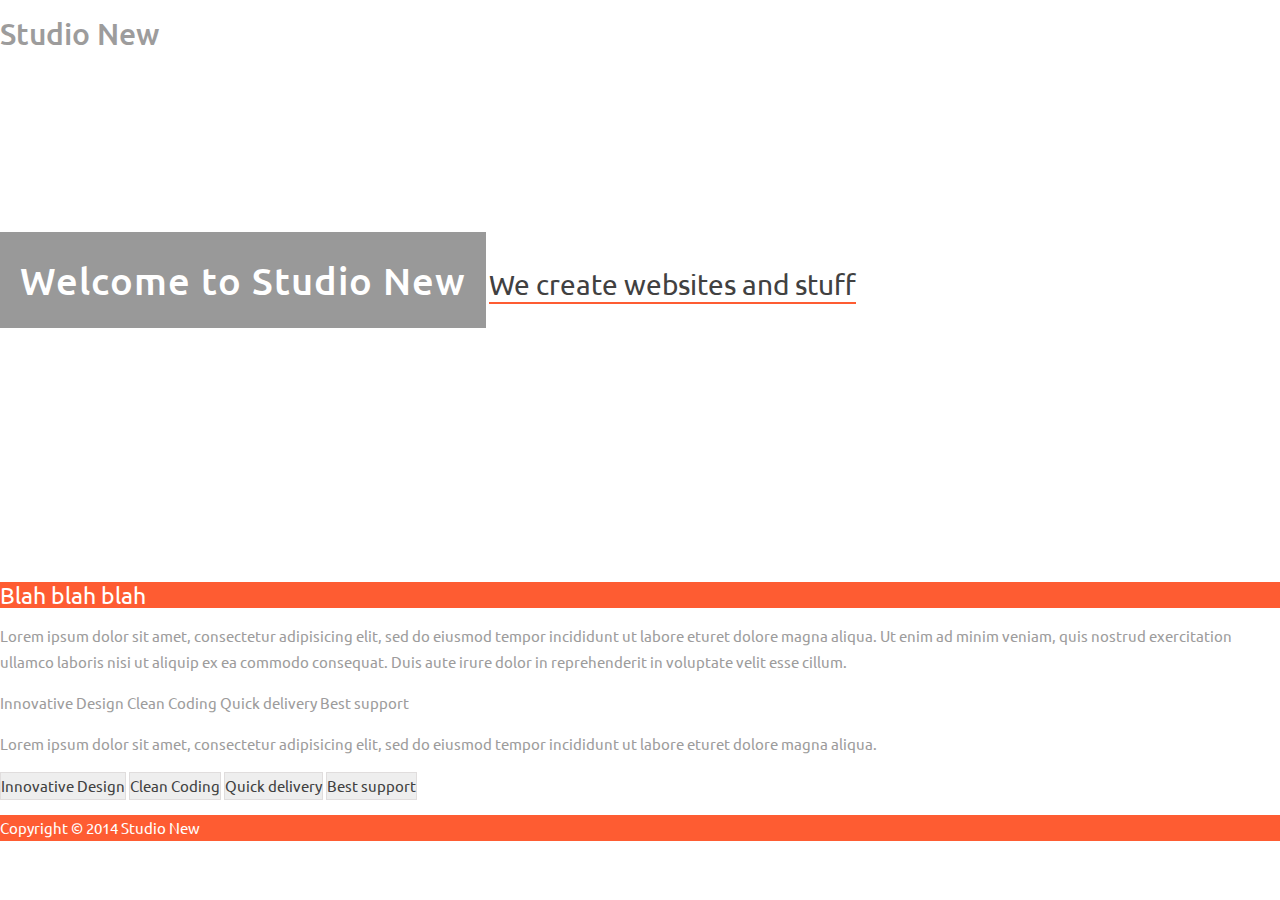
<file: hazel-llanes/index.html>
<!DOCTYPE html>
<html lang="en">
<head>
	<meta charset="UTF-8">
	<meta content="A studio website" name="description">
	<meta content="Hazel Llanes" name="author">
	<title>Studio New</title>
	<link rel="stylesheet" href="css/normalize.css">
	<link rel="stylesheet" href="css/style.css">
</head>
<body class="home">
	<nav>
		<h1>Studio New</h1>
		<ul>
			<li><a href="#">Home</a></li>
			<li><a href="#">About Us</a></li>
			<li><a href="#">Services</a></li>
			<li><a href="#">Portfolio</a></li>
			<li><a href="#">Contact Us</a></li>
		</ul>
	</nav><!-- /nav -->

	<header>
		<!-- carousel! -->
		<h2>Welcome to Studio New</h2>
		<h3>We create websites and stuff</h3>
	</header><!-- /header -->

	<div id="promo">Blah blah blah</div>
	<!-- /promo -->

	<section id="services">
		<p>Lorem ipsum dolor sit amet, consectetur adipisicing elit, sed do eiusmod tempor incididunt ut labore eturet dolore magna aliqua. Ut enim ad minim veniam, quis nostrud exercitation ullamco laboris nisi ut aliquip ex ea commodo consequat. Duis aute irure dolor in reprehenderit in voluptate velit esse cillum.</p>
		<ul>
			<li>Innovative Design</li>
			<li>Clean Coding</li>
			<li>Quick delivery</li>
			<li>Best support</li>
		</ul>		
	</section><!-- /services -->

	<section id="recent">
		<p>Lorem ipsum dolor sit amet, consectetur adipisicing elit, sed do eiusmod tempor incididunt ut labore eturet dolore magna aliqua. </p>
		<ul>
			<li>Innovative Design</li>
			<li>Clean Coding</li>
			<li>Quick delivery</li>
			<li>Best support</li>
		</ul>
	</section><!-- /recent -->
	<footer>
		<p>Copyright &copy; 2014 Studio New</p>
	</footer><!-- /footer -->
</body>
</html>
</file>
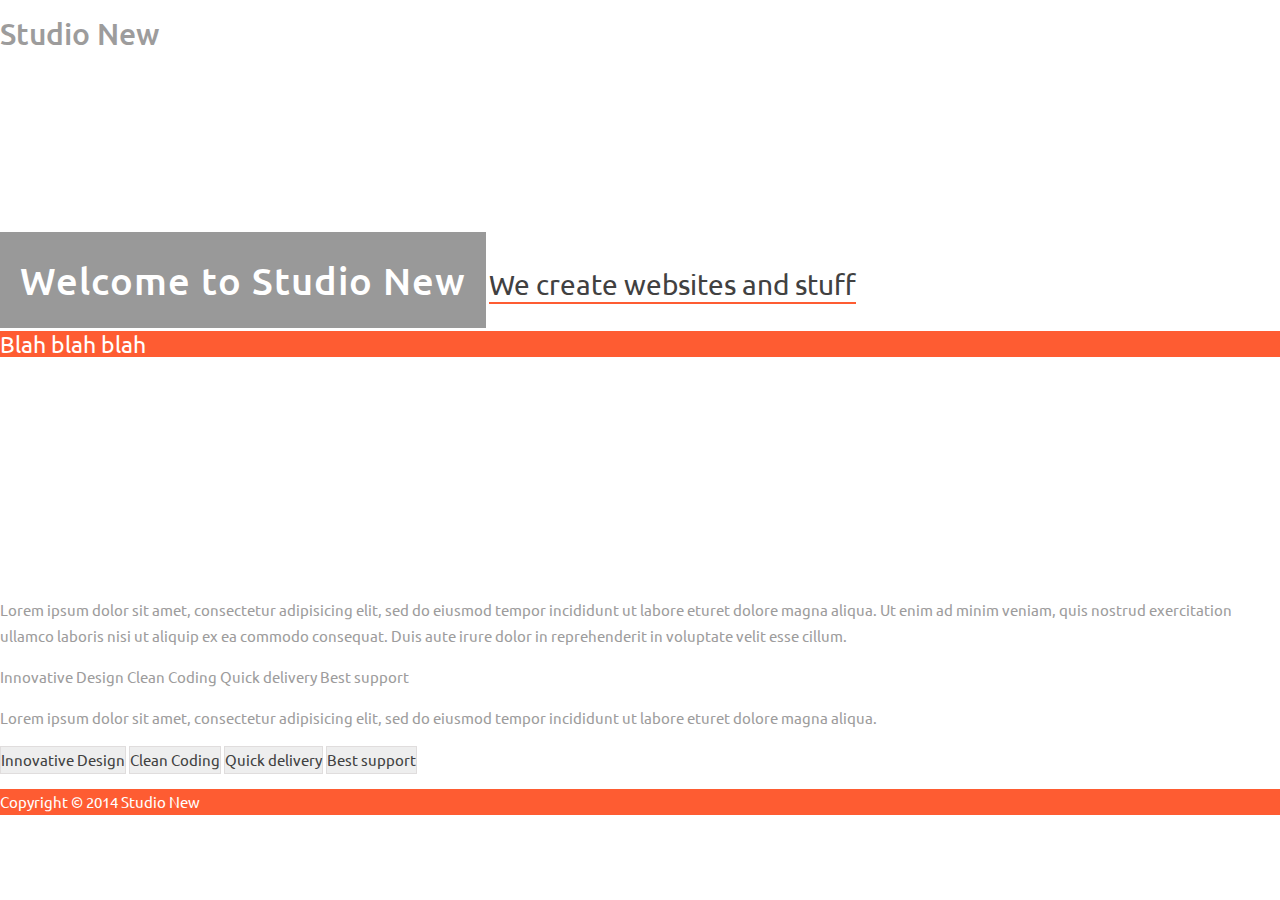
<file: hazel-llanes/services.html>
<!DOCTYPE html>
<html lang="en">
<head>
	<meta charset="UTF-8">
	<meta content="A studio website" name="description">
	<meta content="Hazel Llanes" name="author">
	<title>Studio New</title>
	<link rel="stylesheet" href="css/normalize.css">
	<link rel="stylesheet" href="css/style.css">
</head>
<body>
	<nav>
		<h1>Studio New</h1>
		<ul>
			<li><a href="#">Home</a></li>
			<li><a href="#">About Us</a></li>
			<li><a href="#">Services</a></li>
			<li><a href="#">Portfolio</a></li>
			<li><a href="#">Contact Us</a></li>
		</ul>
	</nav><!-- /nav -->

	<header>
		<!-- carousel! -->
		<h2>Welcome to Studio New</h2>
		<h3>We create websites and stuff</h3>
		<div id="promo">Blah blah blah</div>
	</header><!-- /header -->

	<section id="services">
		<p>Lorem ipsum dolor sit amet, consectetur adipisicing elit, sed do eiusmod tempor incididunt ut labore eturet dolore magna aliqua. Ut enim ad minim veniam, quis nostrud exercitation ullamco laboris nisi ut aliquip ex ea commodo consequat. Duis aute irure dolor in reprehenderit in voluptate velit esse cillum.</p>
		<ul>
			<li>Innovative Design</li>
			<li>Clean Coding</li>
			<li>Quick delivery</li>
			<li>Best support</li>
		</ul>		
	</section><!-- /services -->

	<section id="recent">
		<p>Lorem ipsum dolor sit amet, consectetur adipisicing elit, sed do eiusmod tempor incididunt ut labore eturet dolore magna aliqua. </p>
		<ul>
			<li>Innovative Design</li>
			<li>Clean Coding</li>
			<li>Quick delivery</li>
			<li>Best support</li>
		</ul>
	</section><!-- /recent -->
	<footer>
		<p>Copyright &copy; 2014 Studio New</p>
	</footer><!-- /footer -->
</body>
</html>
</file>
<file: hazel-llanes/css/style.css>
@import url(http://fonts.googleapis.com/css?family=Ubuntu:300,400,500,700,400italic);
*,
*:before,
*:after {
  -webkit-box-sizing: border-box;
  -moz-box-sizing: border-box;
  box-sizing: border-box;
  text-decoration: none;
  outline: 0;
}
.clearfix:after {
  content: "";
  display: table;
  clear: both;
}
body {
  font: 15px "Ubuntu", Myriad, Myriad Pro, Helvetica, Arial, sans-serif;
  font-weight: 400;
  line-height: 26px;
  background-color: #ffffff;
  color: #9d9c9c;
}
img {
  width: 100%;
}
h1,
h2,
h3,
h4,
h5 {
  font-weight: 500;
}
h3 {
  display: inline-block;
  font-size: 28px;
  line-height: normal;
  font-weight: 400;
  padding: 0 0 0 0;
  margin-bottom: 27px;
  border-bottom: solid 2px #fe5c32;
}
ul {
  padding: 0;
  margin: 0;
}
ul li {
  display: inline-block;
}
a {
  color: #ffffff;
}
.fa {
  color: #fe5c32;
  font-size: 25px;
}
h2 {
  color: #ffffff;
  display: inline-block;
  background-color: rgba(0, 0, 0, 0.4);
  font-size: 38px;
  line-height: 2em;
  letter-spacing: 1px;
  padding: 10px 20px;
  margin: 0;
}
.container {
  width: 100%;
  max-width: 1200px;
  text-align: center;
  margin: 0 auto;
  padding: 0;
  overflow: hidden;
}
section,
header,
footer {
  width: 100%;
}
header {
  padding: 140px 0 0 0;
  min-height: 490px;
}
header.home {
  background: url('../img/banner-home.jpg') no-repeat;
  background-size: cover;
}
header.about {
  background: url('../img/banner-about.jpg') no-repeat;
  background-size: cover;
}
header.services {
  background: url('../img/banner-services.jpg') no-repeat;
  background-size: cover;
}
header p {
  color: #ffffff;
  font-weight: 300;
}
#navbar {
  background-color: #ffffff;
  min-height: 90px;
}
#navbar .container {
  padding: 35px 0;
}
#navbar ul {
  float: right;
}
#navbar ul a {
  font-size: 15px;
  line-height: 12px;
  font-weight: 500;
  color: #414141;
  padding: 0 15px;
  display: inline-block;
  text-transform: uppercase;
}
#navbar ul a:hover {
  color: #fe5c32;
}
#navbar ul a.current {
  color: #fe5c32;
}
#navbar h1 {
  float: left;
  margin: 0;
}
#navbar h1 a {
  color: #ffffff;
  text-transform: uppercase;
}
#navbar h1 a .brightE {
  color: #fe5c32;
}
nav .fa-bars {
  display: none;
}
.content {
  padding: 55px 0 55px 0;
  background-color: #ffffff;
}
.content ul li {
  display: inline-block;
  float: left;
  width: 22.333333333333332%;
  margin: 0 1.3333333333333335%;
}
#services li h4 {
  font-size: 20px;
  line-height: 22px;
  font-weight: 300;
  margin: 20px 0;
}
#services li p {
  font-size: 12px;
  line-height: 19px;
  font-weight: 400;
  text-align: left;
  padding: 0 20px;
}
#recent li {
  background-color: #eeeeee;
  color: #414141;
  text-align: right;
  border: #e0dddd solid 1px;
}
#recent li span {
  width: 90%;
  display: block;
  margin: 0 auto 15px auto;
}
#recent li h5 {
  border-bottom: #e0dddd solid 1px;
  padding: 0 0 5px 0;
  margin: 0 0 5px 0;
  font-size: 16px;
  color: #fe5c32;
}
#recent li img {
  width: 100%;
  border-bottom: #e0dddd solid 1px;
}
.blurb {
  font-size: 16px;
  margin-bottom: 33px;
}
h3,
h4 {
  color: #414141;
}
#promo {
  background-color: #fe5c32;
  color: #ffffff;
  font-size: 23px;
}
#promo a {
  color: #ffffff;
  border-bottom: #ffffff solid 1px;
  text-transform: uppercase;
}
#promo a:hover {
  color: #9d9c9c;
  border-color: #9d9c9c;
}
.greybg {
  background-color: #f6f6f6;
}
#team .position {
  color: #414141;
}
#team ul {
  margin-bottom: 20px;
}
#team ul li {
  display: inline-block;
  float: left;
  width: 22.333333333333332%;
  margin: 0 1.3333333333333335%;
}
#team h4 {
  margin: 0;
}
#team .position {
  color: #9d9c9c;
}
.member-img {
  border: 1px solid #c8c9c9;
  border-radius: 50%;
  display: inline-block;
}
.member-img img {
  border-radius: 50%;
  display: block;
}
.col {
  display: inline-block;
  float: left;
  width: 47.333333333333336%;
  margin: 0 1.3333333333333335%;
  text-align: left;
}
.col h3 {
  margin: 0;
}
#guarantee {
  padding: 25px 0 25px 0;
}
footer {
  color: #ffffff;
  background-color: #fe5c32;
}
@media (max-width: 940px) {
  .container {
    padding: 40px 15px;
  }
  #topbar .container {
    padding: 60px 15px;
  }
  h2 {
    font-size: 28px;
  }
  #team ul li,
  .content ul li {
    display: inline-block;
    float: left;
    width: 47.333333333333336%;
    margin: 0 1.3333333333333335%;
    margin-bottom: 20px;
  }
}
@media (max-width: 767px) {
  .col {
    display: inline-block;
    float: left;
    width: 97.33333333333334%;
    margin: 0 1.3333333333333335%;
  }
  p {
    font-size: 14px;
  }
  h1 {
    width: 100%;
  }
  #navbar ul {
    float: none;
  }
  nav .fa-bars {
    text-align: center;
    display: block;
    padding: 20px 0;
    cursor: pointer;
  }
  nav .fa-bars.current {
    padding: 5px 10px;
  }
  nav ul.dropdown {
    display: none;
  }
  nav ul.dropdown li {
    display: block;
    border-top: 1px solid white;
  }
  nav ul.dropdown a {
    color: white;
    padding-left: 15px;
  }
  nav ul.dropdown a:hover {
    color: #444;
  }
  nav ul.dropdown.open {
    display: block;
  }
}
@media (max-width: 480px) {
  #team ul li,
  .content ul li {
    display: inline-block;
    float: left;
    width: 97.33333333333334%;
    margin: 0 1.3333333333333335%;
    margin-bottom: 20px;
  }
  .container {
    padding: 30px 15px;
  }
  .col,
  #gallery li {
    display: inline-block;
    float: left;
    width: 97.33333333333334%;
    margin: 0 1.3333333333333335%;
    margin-bottom: 1.25%;
  }
  h2 {
    font-size: 20px;
  }
  h3 {
    font-size: 23px;
  }
  #topbar {
    height: auto;
  }
  #topbar nav ul.dropdown {
    display: none;
    text-align: left;
  }
  #topbar nav ul.dropdown li {
    display: block;
    margin: 10px;
  }
  #topbar nav ul.dropdown a {
    color: white;
    border: none;
  }
  #topbar nav ul.dropdown a:hover {
    color: #fe5c32;
    font-weight: 400;
  }
  #topbar nav ul.dropdown.open {
    display: block;
  }
  #topbar nav a {
    font-size: 12px;
    padding: 5px 10px;
  }
}
@media (max-width: 320px) {
  
}
</file>
